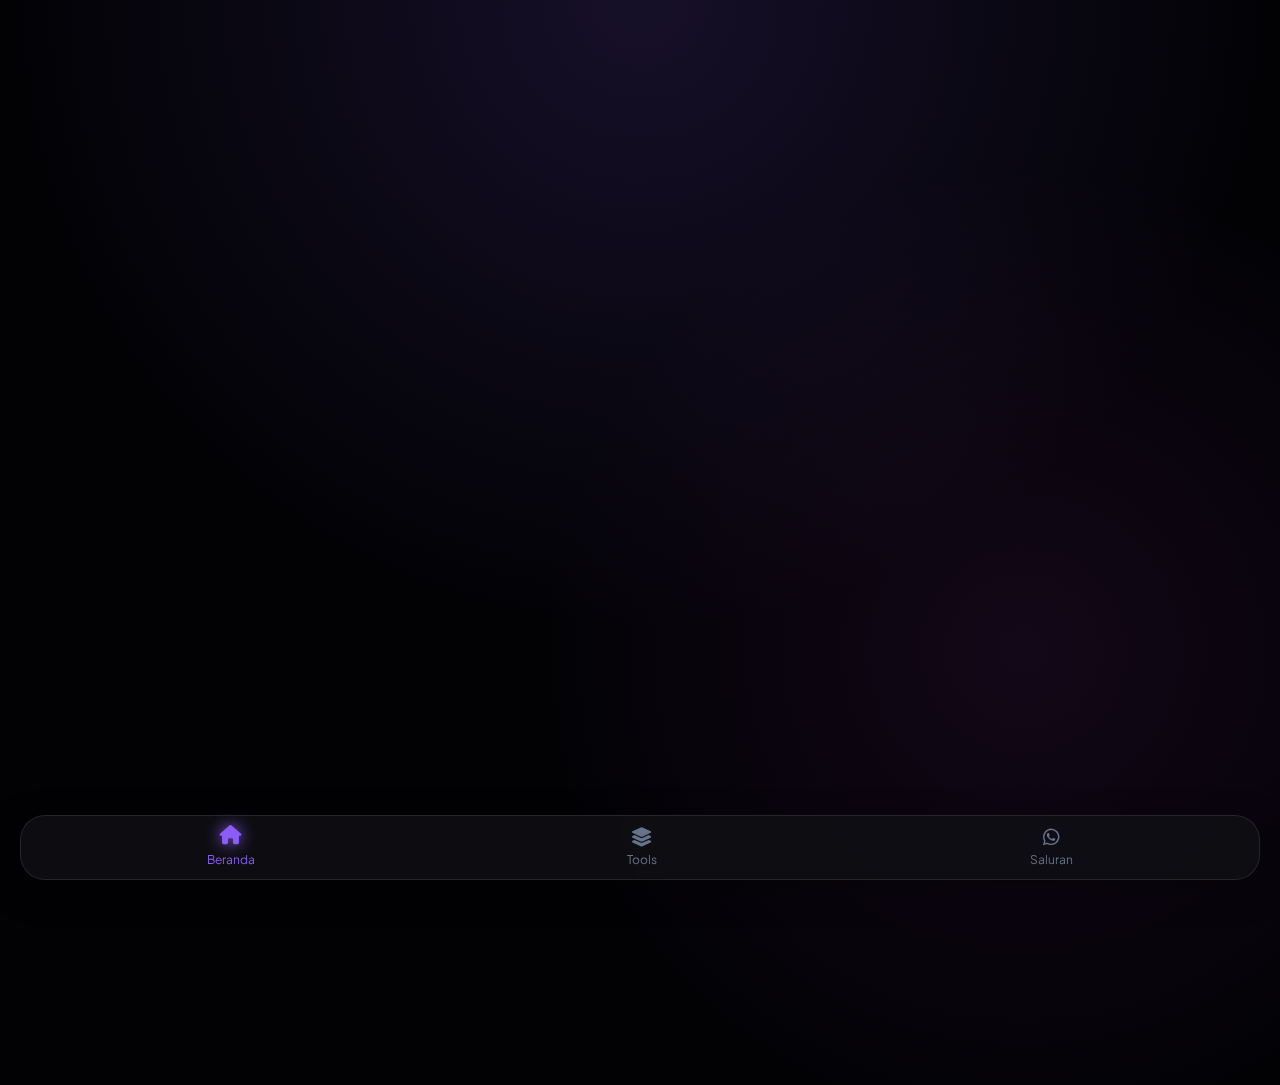
<file: index.html>
<!DOCTYPE html>
<html lang="id">
<head>
    <meta charset="UTF-8">
    <meta name="viewport" content="width=device-width, initial-scale=1.0, maximum-scale=1.0, user-scalable=no">
    <title>SANN404 - Beranda</title>
    <link rel="stylesheet" href="style.css">
    <link rel="stylesheet" href="https://cdnjs.cloudflare.com/ajax/libs/font-awesome/6.4.0/css/all.min.css">
</head>
<body>

    <header class="animate-up">
        <div class="logo-text">SANN404<span class="logo-span">FORUM</span></div>
        <div style="font-size: 1.1rem; color: white;"><i class="fa-solid fa-bars-staggered"></i></div>
    </header>

    <div class="hero-container animate-up delay-1">
        <div class="hero-glow"></div>
        <div style="margin-bottom: 20px;">
            <span style="background: rgba(139, 92, 246, 0.1); color: #a78bfa; padding: 6px 12px; border-radius: 20px; font-size: 0.8rem; border: 1px solid rgba(139, 92, 246, 0.2);">
                Pengembang Web Terpercaya
            </span>
        </div>
        <h1 class="hero-title">Mengubah Ide Menjadi <br> <span style="color: #a78bfa">Inovasi Digital</span></h1>
        <p class="hero-desc">
            Implementasi solusi web cerdas untuk kebutuhan bisnis Anda. Spesialisasi dalam pengembangan Web & Mobile Android yang responsif.
        </p>
        
        <a href="projects.html" class="btn-action btn-primary" style="width: auto; padding: 12px 30px; border-radius: 30px;">
            Jelajahi Tools <i class="fa-solid fa-arrow-right" style="margin-left: 8px;"></i>
        </a>
    </div>

    <div class="marquee-wrapper animate-up delay-2">
        <div class="marquee-content">
            <div class="tech-item"><i class="fa-brands fa-html5"></i> HTML</div>
            <div class="tech-item"><i class="fa-brands fa-css3"></i> CSS</div>
            <div class="tech-item"><i class="fa-brands fa-js"></i> JAVASCRIPT</div>
            <div class="tech-item"><i class="fa-brands fa-node"></i> NODE JS</div>
            <div class="tech-item"><i class="fa-brands fa-python"></i> PYTHON</div>
            <div class="tech-item"><i class="fa-solid fa-wind"></i> TAILWIND</div>
            <div class="tech-item"><i class="fa-brands fa-git-alt"></i> GIT</div>
            <div class="tech-item"><i class="fa-brands fa-github"></i> GITHUB</div>
            <div class="tech-item"><i class="fa-solid fa-server"></i> VERCEL</div>
            <div class="tech-item"><i class="fa-brands fa-html5"></i> HTML</div>
            <div class="tech-item"><i class="fa-brands fa-css3"></i> CSS</div>
            <div class="tech-item"><i class="fa-brands fa-js"></i> JAVASCRIPT</div>
            <div class="tech-item"><i class="fa-brands fa-node"></i> NODE JS</div>
            <div class="tech-item"><i class="fa-brands fa-python"></i> PYTHON</div>
        </div>
    </div>

    <div class="section-header animate-up delay-3" style="text-align: center; margin-top: 10px;">
        <h2 class="section-title">Dampak & Statistik</h2>
        <p style="font-size: 0.8rem; color: #64748b;">Statistik penggunaan tools dan kode sumber.</p>
    </div>

    <div class="stats-grid animate-up delay-3">
        <div class="stat-card">
            <span class="stat-num">12+</span>
            <span class="stat-label">Tools Aktif</span>
        </div>
        <div class="stat-card">
            <span class="stat-num">1.5k+</span>
            <span class="stat-label">Pengunjung</span>
        </div>
        <div class="stat-card">
            <span class="stat-num">8+</span>
            <span class="stat-label">Kode Sumber</span>
        </div>
        <div class="stat-card">
            <span class="stat-num">24/7</span>
            <span class="stat-label">Sistem Online</span>
        </div>
    </div>

    

    <footer class="site-footer animate-up delay-4">
        <div class="footer-logo">SANN404 FORUM</div>
        <p class="footer-copy">&copy; 2026 Sann Developer. All Rights Reserved.</p>
        <p class="footer-copy" style="margin-top: 5px;">Made with ❤️ & Code.</p>
    </footer>

    <div style="height: 50px;"></div>

    <nav class="bottom-nav">
        <a href="index.html" class="nav-link active">
            <i class="fa-solid fa-house"></i>
            <span>Beranda</span>
        </a>
        <a href="projects.html" class="nav-link">
            <i class="fa-solid fa-layer-group"></i>
            <span>Tools</span>
        </a>
        <a href="https://whatsapp.com/channel/0029Vb6ukqnHQbS4mKP0j80L" class="nav-link">
            <i class="fa-brands fa-whatsapp"></i>
            <span>Saluran</span>
        </a>
    </nav>

</body>
</html>
</file>
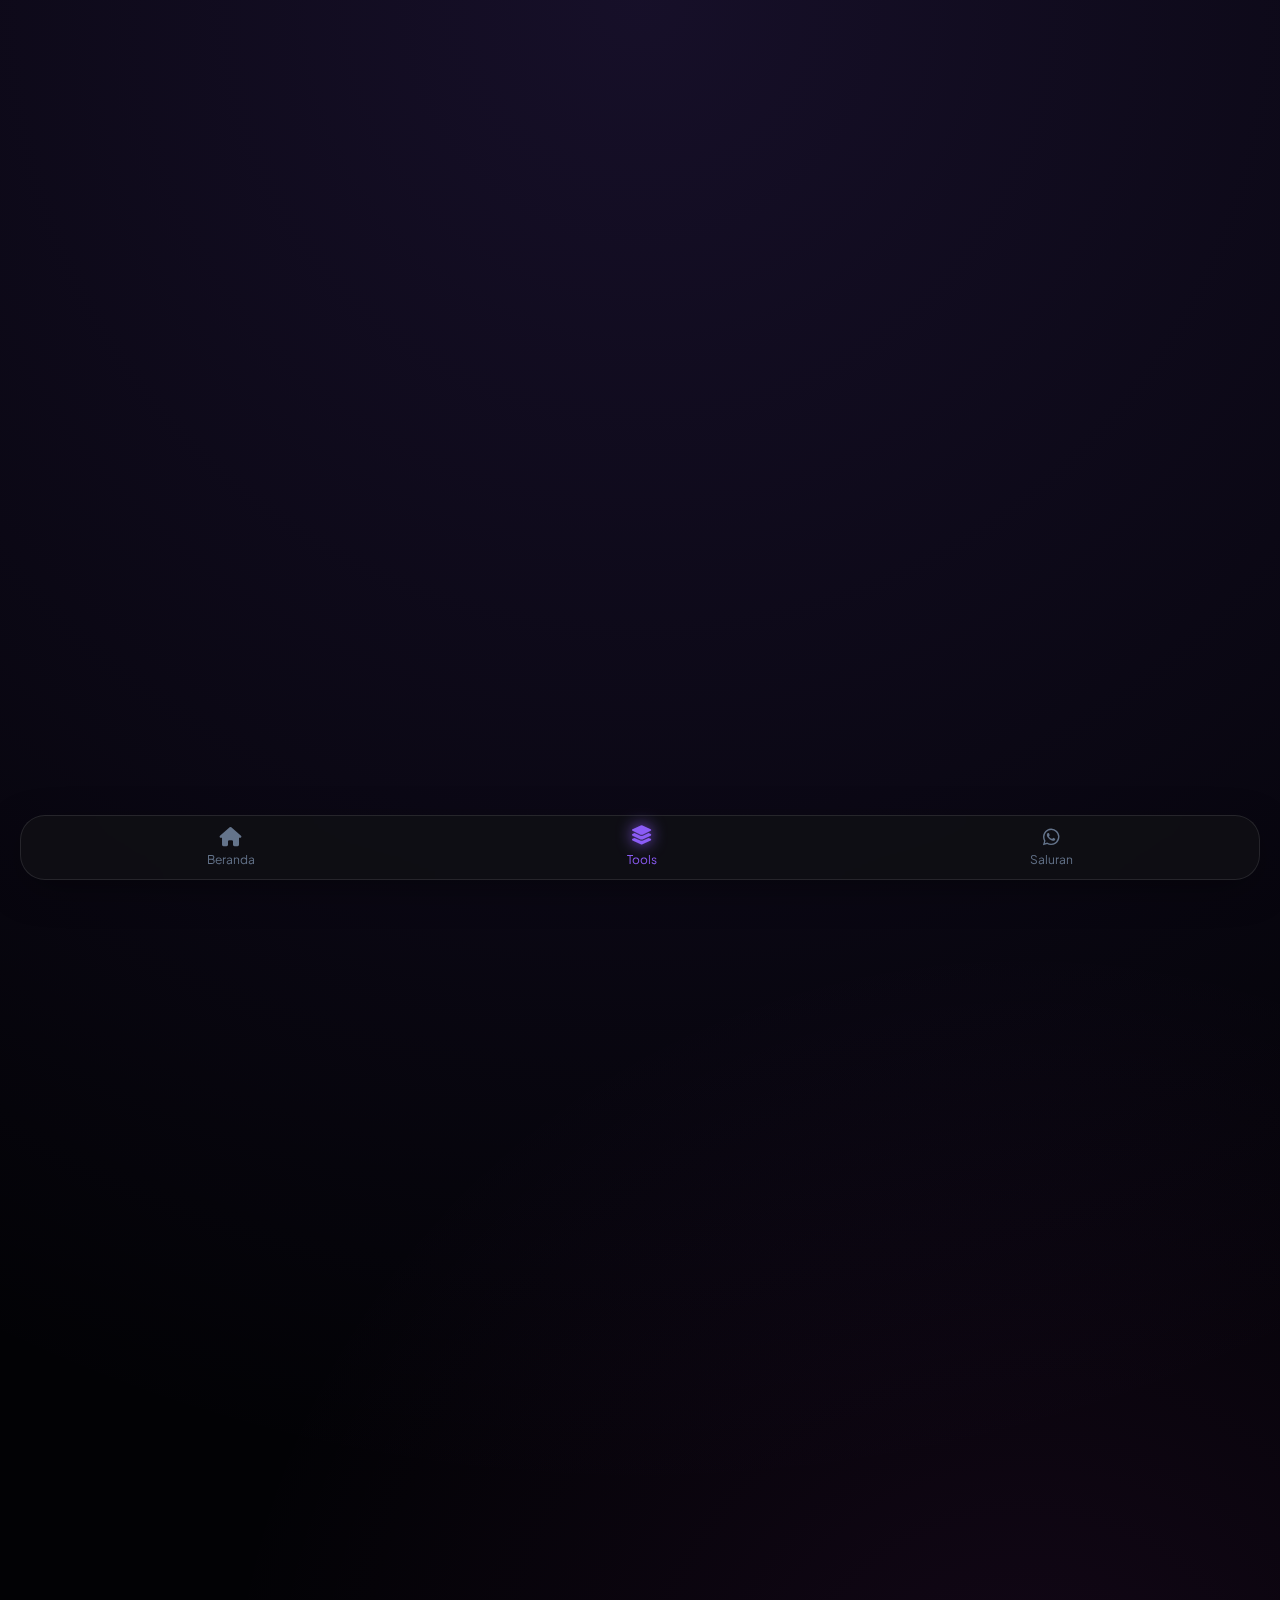
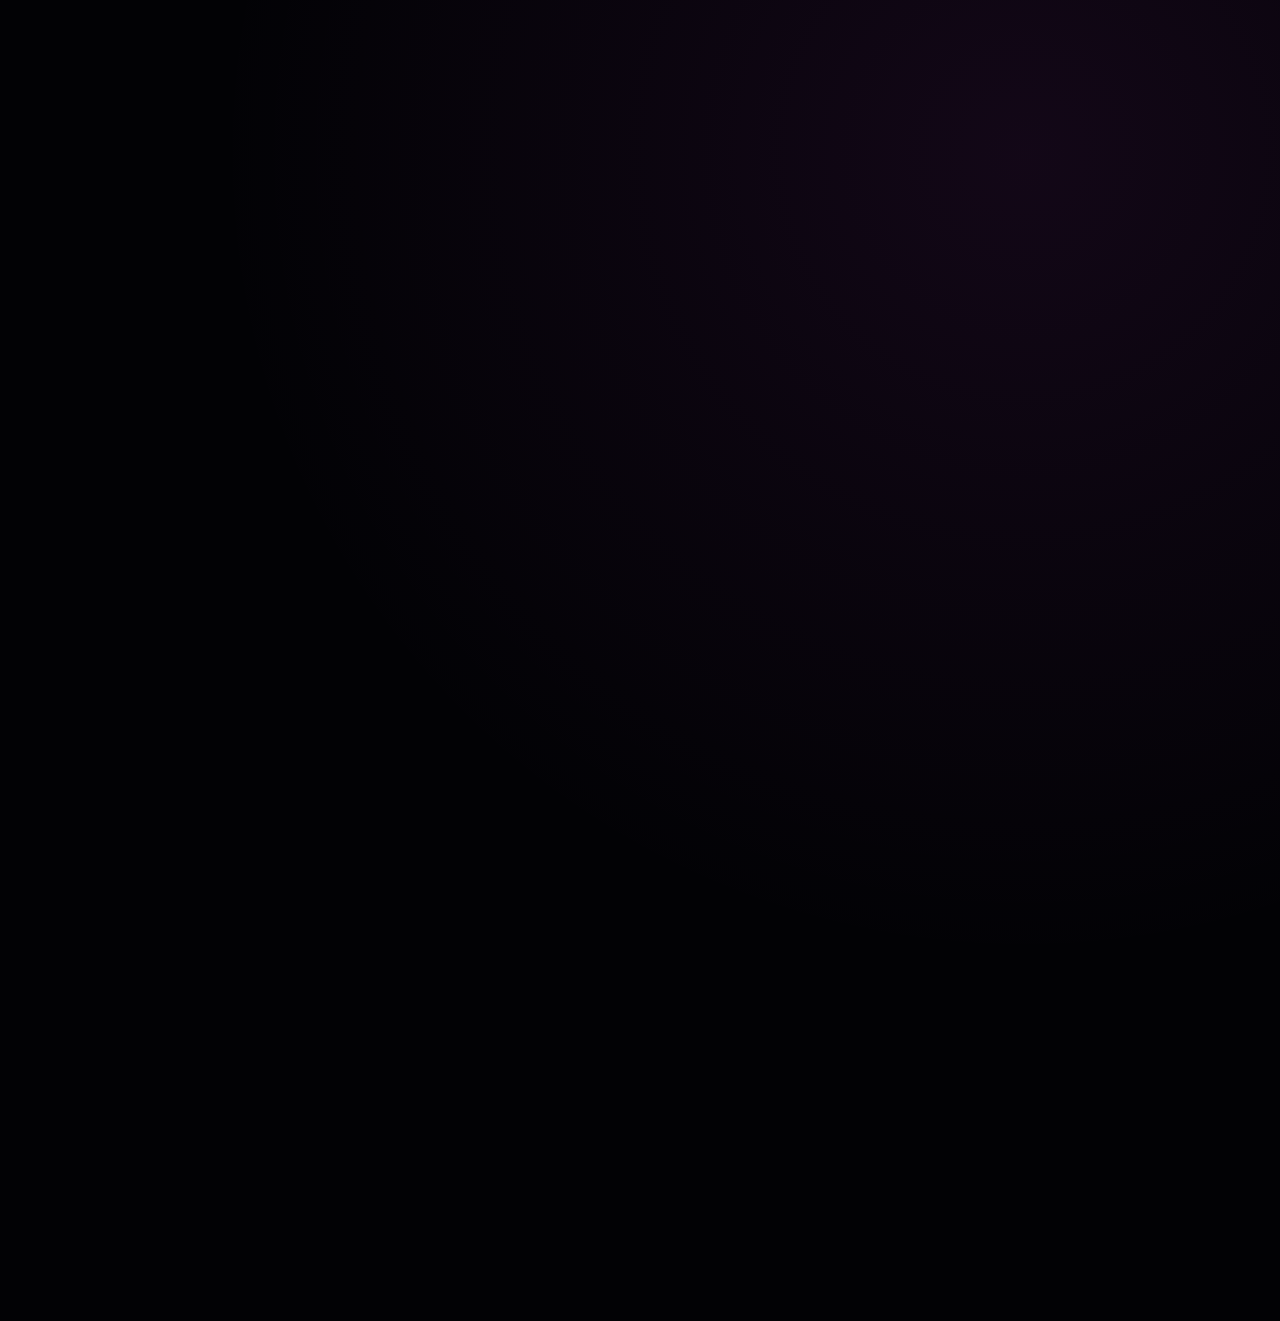
<file: projects.html>
<!DOCTYPE html>
<html lang="id">
<head>
    <meta charset="UTF-8">
    <meta name="viewport" content="width=device-width, initial-scale=1.0, maximum-scale=1.0, user-scalable=no">
    <title>SANN404 - Semua Tools</title>
    <link rel="stylesheet" href="style.css">
    <link rel="stylesheet" href="https://cdnjs.cloudflare.com/ajax/libs/font-awesome/6.4.0/css/all.min.css">
</head>
<body>

    <header class="animate-up">
        <div class="logo-text">Jelajahi<span class="logo-span">Tools</span></div>
    </header>

    <div class="animate-up delay-1" style="padding: 20px;">
        <div style="background: linear-gradient(90deg, #8b5cf6, #d946ef); padding: 20px; border-radius: 20px; margin-bottom: 30px; color: white; box-shadow: 0 10px 20px rgba(139, 92, 246, 0.3);">
            <h3 style="margin-bottom: 5px;">Akses Semua Tools Lama</h3>
            <p style="font-size: 0.8rem; opacity: 0.9; margin-bottom: 15px;">Kunjungi project lama kami.</p>
            <a href="https://webtoolssx.pages.dev" style="background: white; color: #8b5cf6; padding: 8px 16px; border-radius: 20px; text-decoration: none; font-size: 0.8rem; font-weight: bold;">Buka Master Link</a>
        </div>
    </div>

    <div class="section-header animate-up delay-2">
        <h2 class="section-title">🚀 Tools & Kode Sumber Terbaru</h2>
    </div>

    <div class="project-list">

        <div class="p-card animate-up delay-2">
            <div class="p-title">Stalking Media Sosial</div>
            <div class="p-desc">Pencarian gambar Pinterest & stalking medsos dengan mudah.</div>
            <a href="https://socialmediastalkzone.vercel.app" class="btn-action btn-primary">Buka Tool</a>
        </div>

        <div class="p-card animate-up delay-2">
            <div class="p-title">Image to Prompt</div>
            <div class="p-desc">Konversi gambar menjadi teks prompt AI secara otomatis.</div>
            <a href="https://imagepromptstudio.vercel.app" class="btn-action btn-primary">Buka Tool</a>
        </div>

        <div class="p-card animate-up delay-3">
            <div class="p-title">ShortLinkify</div>
            <div class="p-desc">Mempersingkat tautan panjang agar mudah dibagikan.</div>
            <a href="https://shortlinkify.vercel.app" class="btn-action btn-primary">Buka Tool</a>
        </div>

        <div class="p-card animate-up delay-3">
            <div class="p-title">Music Player Hub</div>
            <div class="p-desc">Layanan streaming musik online mirip Spotify.</div>
            <a href="https://playingmusichub.vercel.app" class="btn-action btn-primary">Putar Musik</a>
        </div>

        <div class="p-card animate-up delay-3">
            <div class="p-title">Web Portofolio V1</div>
            <div class="p-desc">Template portofolio profesional. Kode sumber tersedia di saluran WA.</div>
            <a href="https://portofolio-newproject.vercel.app" class="btn-action btn-outline">Lihat Demo</a>
            <a href="https://whatsapp.com/channel/0029Vb6ukqnHQbS4mKP0j80L" class="btn-action btn-wa" style="margin-top: 10px;">
                <i class="fa-brands fa-whatsapp" style="margin-right: 8px;"></i> Ambil Kode Sumber
            </a>
        </div>

        <div class="p-card animate-up delay-4">
            <div class="p-title">Web Payment Simpel V2</div>
            <div class="p-desc">Sistem pembayaran sederhana versi 2. Kode sumber tersedia.</div>
            <a href="https://paysannforum.pages.dev" class="btn-action btn-outline">Lihat Demo</a>
            <a href="https://whatsapp.com/channel/0029Vb6ukqnHQbS4mKP0j80L" class="btn-action btn-wa" style="margin-top: 10px;">
                <i class="fa-brands fa-whatsapp" style="margin-right: 8px;"></i> Ambil Kode Sumber
            </a>
        </div>

        <div class="p-card animate-up delay-4">
            <div class="p-title">Source Code Hub</div>
            <div class="p-desc">Pusat kumpulan berbagai kode sumber website gratis.</div>
            <a href="https://sourcecode-hub.pages.dev" class="btn-action btn-primary">Akses Hub</a>
        </div>

        <div class="p-card animate-up delay-4">
            <div class="p-title">Web Payment Simpel V1</div>
            <div class="p-desc">Versi pertama sistem pembayaran. Kode sumber tersedia.</div>
            <a href="https://webpayment.pages.dev" class="btn-action btn-outline">Lihat Demo</a>
            <a href="https://whatsapp.com/channel/0029Vb6ukqnHQbS4mKP0j80L" class="btn-action btn-wa" style="margin-top: 10px;">
                <i class="fa-brands fa-whatsapp" style="margin-right: 8px;"></i> Ambil Kode Sumber
            </a>
        </div>

        <div class="p-card animate-up delay-4">
            <div class="p-title">Search Data Mahasiswa</div>
            <div class="p-desc">Pencarian data publik mahasiswa seluruh Indonesia.</div>
            <a href="https://mahasiswaserch.pages.dev" class="btn-action btn-primary">Cari Data</a>
        </div>

        <div class="p-card animate-up delay-4">
            <div class="p-title">Screenshot Website</div>
            <div class="p-desc">Alat tangkap layar halaman penuh. Kode sumber tersedia.</div>
            <a href="https://screenshot-website.pages.dev" class="btn-action btn-outline">Coba Tool</a>
            <a href="https://whatsapp.com/channel/0029Vb6ukqnHQbS4mKP0j80L" class="btn-action btn-wa" style="margin-top: 10px;">
                <i class="fa-brands fa-whatsapp" style="margin-right: 8px;"></i> Ambil Kode Sumber
            </a>
        </div>

        <div class="p-card animate-up delay-4">
            <div class="p-title">Generate Gambar AI</div>
            <div class="p-desc">Generator gambar berbasis AI. Kode sumber tersedia.</div>
            <a href="https://generate-gambar.pages.dev" class="btn-action btn-outline">Generate</a>
            <a href="https://whatsapp.com/channel/0029Vb6ukqnHQbS4mKP0j80L" class="btn-action btn-wa" style="margin-top: 10px;">
                <i class="fa-brands fa-whatsapp" style="margin-right: 8px;"></i> Ambil Kode Sumber
            </a>
        </div>

        <div class="p-card animate-up delay-4">
            <div class="p-title">TikTok Downloader</div>
            <div class="p-desc">Unduh video TikTok tanpa watermark. Kode sumber tersedia.</div>
            <a href="https://tiktokdownloaderxz.pages.dev" class="btn-action btn-outline">Download</a>
            <a href="https://whatsapp.com/channel/0029Vb6ukqnHQbS4mKP0j80L" class="btn-action btn-wa" style="margin-top: 10px;">
                <i class="fa-brands fa-whatsapp" style="margin-right: 8px;"></i> Ambil Kode Sumber
            </a>
        </div>

        <div style="height: 20px;"></div>
    </div>

    <footer class="site-footer animate-up delay-4">
        <div class="footer-logo">SANN404 FORUM</div>
        <p class="footer-copy">&copy; 2025 Sann Developer. All Rights Reserved.</p>
        <p class="footer-copy" style="margin-top: 5px;">Dikembangkan dengan ❤️ untuk Android.</p>
    </footer>

    <div style="height: 50px;"></div>

    <nav class="bottom-nav">
        <a href="index.html" class="nav-link">
            <i class="fa-solid fa-house"></i>
            <span>Beranda</span>
        </a>
        <a href="projects.html" class="nav-link active">
            <i class="fa-solid fa-layer-group"></i>
            <span>Tools</span>
        </a>
        <a href="https://whatsapp.com/channel/0029Vb6ukqnHQbS4mKP0j80L" class="nav-link">
            <i class="fa-brands fa-whatsapp"></i>
            <span>Saluran</span>
        </a>
    </nav>

</body>
</html>
</file>
<file: style.css>
@import url('https://fonts.googleapis.com/css2?family=Plus+Jakarta+Sans:wght@300;400;500;600;700&display=swap');

:root {
    --bg-dark: #020205;
    --card-bg: rgba(255, 255, 255, 0.03);
    --border-color: rgba(255, 255, 255, 0.08);
    --primary: #8b5cf6; /* Violet */
    --accent: #d946ef; /* Fuchsia */
    --text-main: #ffffff;
    --text-muted: #94a3b8;
    --glow: 0 0 20px rgba(139, 92, 246, 0.3);
}

* {
    margin: 0;
    padding: 0;
    box-sizing: border-box;
    font-family: 'Plus Jakarta Sans', sans-serif;
    -webkit-tap-highlight-color: transparent;
}

body {
    background-color: var(--bg-dark);
    color: var(--text-main);
    overflow-x: hidden;
    padding-bottom: 90px;
    background-image: 
        radial-gradient(circle at 50% 0%, rgba(139, 92, 246, 0.15) 0%, transparent 50%),
        radial-gradient(circle at 80% 60%, rgba(217, 70, 239, 0.08) 0%, transparent 40%);
    min-height: 100vh;
}

/* --- ANIMASI --- */
/* Membuat elemen muncul perlahan dari bawah */
@keyframes fadeInUp {
    from {
        opacity: 0;
        transform: translateY(30px);
    }
    to {
        opacity: 1;
        transform: translateY(0);
    }
}

.animate-up {
    opacity: 0; /* Mulai dari invisible */
    animation: fadeInUp 0.8s cubic-bezier(0.2, 0.8, 0.2, 1) forwards;
}

/* Delay agar animasi berurutan */
.delay-1 { animation-delay: 0.1s; }
.delay-2 { animation-delay: 0.2s; }
.delay-3 { animation-delay: 0.3s; }
.delay-4 { animation-delay: 0.4s; }

/* --- Header & Nav --- */
header {
    padding: 20px 24px;
    display: flex;
    justify-content: space-between;
    align-items: center;
    position: sticky;
    top: 0;
    z-index: 100;
    backdrop-filter: blur(12px);
    background: rgba(2, 2, 5, 0.7);
    border-bottom: 1px solid var(--border-color);
}

.logo-text {
    font-weight: 700;
    font-size: 1.1rem;
    letter-spacing: -0.5px;
}

.logo-span {
    color: var(--primary);
}

/* --- Hero Section --- */
.hero-container {
    padding: 40px 20px;
    text-align: center;
    position: relative;
}

.hero-glow {
    position: absolute;
    top: -50px;
    left: 50%;
    transform: translateX(-50%);
    width: 200px;
    height: 200px;
    background: var(--primary);
    filter: blur(120px);
    opacity: 0.4;
    z-index: -1;
}

.hero-title {
    font-size: 2.2rem;
    line-height: 1.1;
    font-weight: 700;
    margin-bottom: 16px;
    background: linear-gradient(180deg, #fff 0%, #cbd5e1 100%);
    -webkit-background-clip: text;
    -webkit-text-fill-color: transparent;
}

.hero-desc {
    color: var(--text-muted);
    font-size: 0.95rem;
    line-height: 1.6;
    margin-bottom: 30px;
    max-width: 500px;
    margin-left: auto;
    margin-right: auto;
}

/* --- Tech Stack Marquee --- */
.marquee-wrapper {
    width: 100%;
    overflow: hidden;
    padding: 20px 0;
    background: linear-gradient(90deg, var(--bg-dark) 0%, transparent 20%, transparent 80%, var(--bg-dark) 100%);
    border-top: 1px solid var(--border-color);
    border-bottom: 1px solid var(--border-color);
    margin-bottom: 40px;
    position: relative;
}

.marquee-content {
    display: flex;
    gap: 40px;
    animation: scroll 20s linear infinite;
    width: max-content;
}

.tech-item {
    color: var(--text-muted);
    font-weight: 600;
    font-size: 0.9rem;
    display: flex;
    align-items: center;
    gap: 8px;
    opacity: 0.7;
}

@keyframes scroll {
    0% { transform: translateX(0); }
    100% { transform: translateX(-50%); }
}

/* --- Stats & About Section --- */
.stats-grid {
    display: grid;
    grid-template-columns: 1fr 1fr;
    gap: 15px;
    padding: 0 20px;
    margin-bottom: 40px;
}

.stat-card {
    background: var(--card-bg);
    padding: 20px;
    border-radius: 16px;
    border: 1px solid var(--border-color);
    text-align: left;
    transition: transform 0.3s;
}

.stat-card:hover {
    transform: translateY(-5px);
    border-color: var(--primary);
}

.stat-num {
    font-size: 1.5rem;
    font-weight: 700;
    color: white;
    display: block;
}

.stat-label {
    font-size: 0.8rem;
    color: var(--text-muted);
}

/* Dokumentasi / About Box */
.about-box {
    margin: 0 20px 40px 20px;
    padding: 25px;
    background: linear-gradient(145deg, rgba(139, 92, 246, 0.05), rgba(255, 255, 255, 0.01));
    border: 1px solid var(--border-color);
    border-left: 4px solid var(--primary);
    border-radius: 16px;
}

.about-box h3 {
    font-size: 1.1rem;
    margin-bottom: 10px;
    color: white;
}

.about-box p {
    font-size: 0.9rem;
    color: var(--text-muted);
    line-height: 1.6;
}

/* --- Project Cards --- */
.section-header {
    padding: 0 20px;
    margin-bottom: 20px;
}

.section-title {
    font-size: 1.2rem;
    font-weight: 600;
}

.project-list {
    padding: 0 20px;
    display: flex;
    flex-direction: column;
    gap: 15px;
}

.p-card {
    background: linear-gradient(145deg, rgba(255,255,255,0.03) 0%, rgba(255,255,255,0.01) 100%);
    border: 1px solid var(--border-color);
    border-radius: 20px;
    padding: 20px;
    position: relative;
    overflow: hidden;
    transition: transform 0.3s;
}

.p-card:active {
    transform: scale(0.98);
}

.p-card::before {
    content: '';
    position: absolute;
    top: -50px;
    right: -50px;
    width: 100px;
    height: 100px;
    background: var(--primary);
    filter: blur(50px);
    opacity: 0.2;
}

.p-title {
    font-size: 1.1rem;
    font-weight: 600;
    margin-bottom: 5px;
    color: white;
}

.p-desc {
    font-size: 0.85rem;
    color: var(--text-muted);
    margin-bottom: 15px;
    line-height: 1.5;
}

.btn-action {
    display: inline-flex;
    align-items: center;
    justify-content: center;
    width: 100%;
    padding: 12px;
    border-radius: 12px;
    font-weight: 600;
    font-size: 0.9rem;
    text-decoration: none;
    transition: 0.3s;
}

.btn-primary {
    background: white;
    color: black;
}

.btn-outline {
    background: transparent;
    border: 1px solid rgba(255,255,255,0.2);
    color: white;
    margin-top: 10px;
}

.btn-wa {
    background: linear-gradient(90deg, #25D366, #128C7E);
    color: white;
    border: none;
    box-shadow: 0 4px 12px rgba(37, 211, 102, 0.2);
}

/* --- Footer Credits --- */
.site-footer {
    text-align: center;
    padding: 30px 20px;
    margin-top: 20px;
    border-top: 1px solid var(--border-color);
    background: rgba(0,0,0,0.2);
}

.footer-logo {
    font-weight: 700;
    font-size: 1rem;
    margin-bottom: 5px;
    color: var(--text-main);
}

.footer-copy {
    font-size: 0.75rem;
    color: var(--text-muted);
}

/* --- Bottom Nav --- */
.bottom-nav {
    position: fixed;
    bottom: 20px;
    left: 20px;
    right: 20px;
    background: rgba(15, 15, 20, 0.85);
    backdrop-filter: blur(20px);
    height: 65px;
    border-radius: 25px;
    display: flex;
    justify-content: space-around;
    align-items: center;
    border: 1px solid rgba(255,255,255,0.1);
    box-shadow: 0 10px 40px -10px rgba(0,0,0,0.5);
    z-index: 999;
}

.nav-link {
    color: #64748b;
    text-decoration: none;
    display: flex;
    flex-direction: column;
    align-items: center;
    gap: 4px;
    font-size: 0.75rem;
    transition: 0.3s;
}

.nav-link i {
    font-size: 1.2rem;
}

.nav-link.active {
    color: var(--primary);
}

.nav-link.active i {
    filter: drop-shadow(0 0 8px var(--primary));
    transform: translateY(-2px);
    transition: 0.3s;
}
</file>
